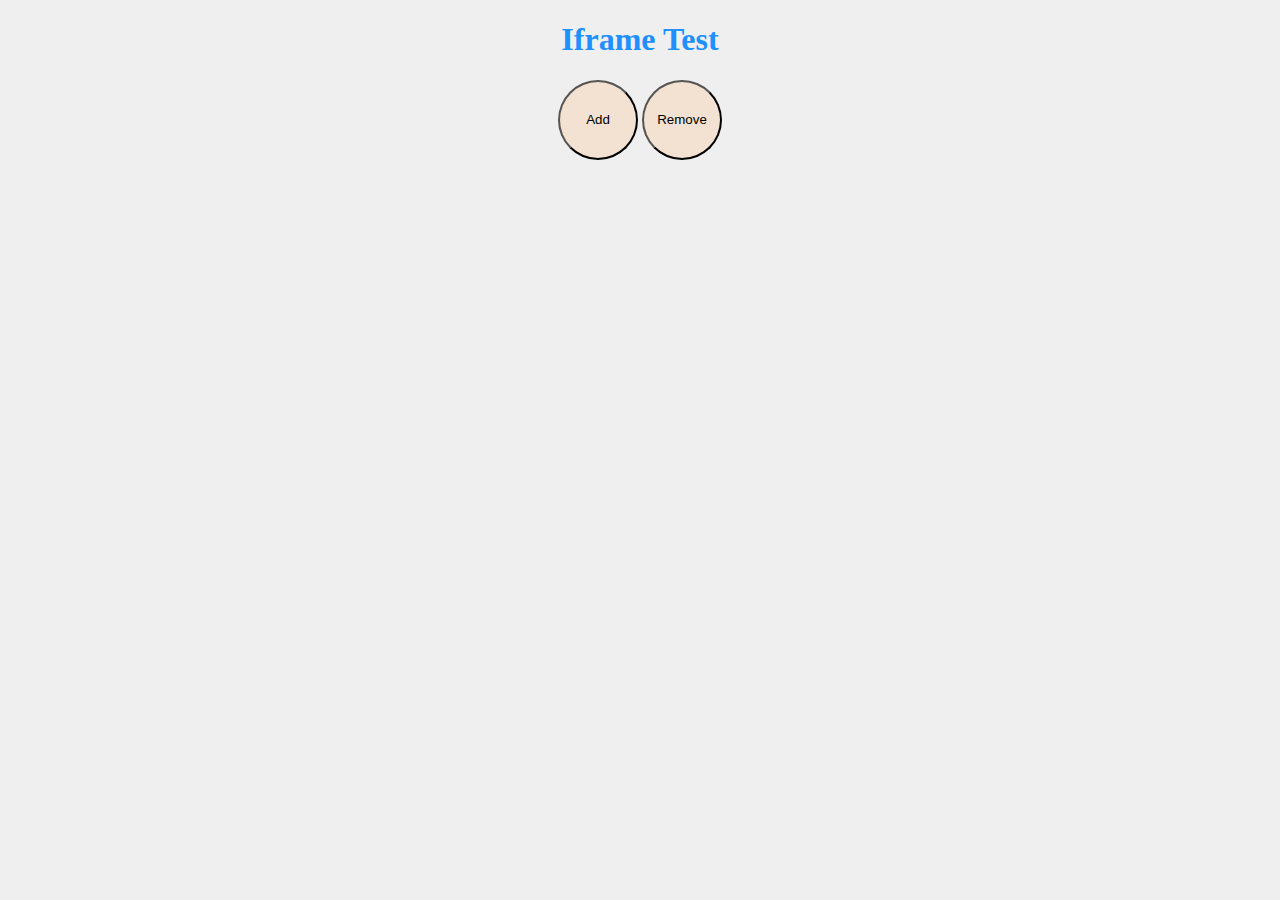
<file: index.html>
<!DOCTYPE html>
<html lang="en">
<head>
    <meta charset="UTF-8">
    <title>Sizmek | Iframe Test</title>
    <link rel="stylesheet" type="text/css" href="css/style.css">

</head>
<body>
    <div class="header">
        <h1>Iframe Test</h1>
        <div class="headerButtons">
            <button id="addIframe" class="btnStyle">Add</button>
            <button id="removeIframe" class="btnStyle">Remove</button>
        </div>
    </div>

    <div class="content" id="iframeWindows">

    </div>
    <script src="js/script.js"></script>
</body>
</html>
</file>
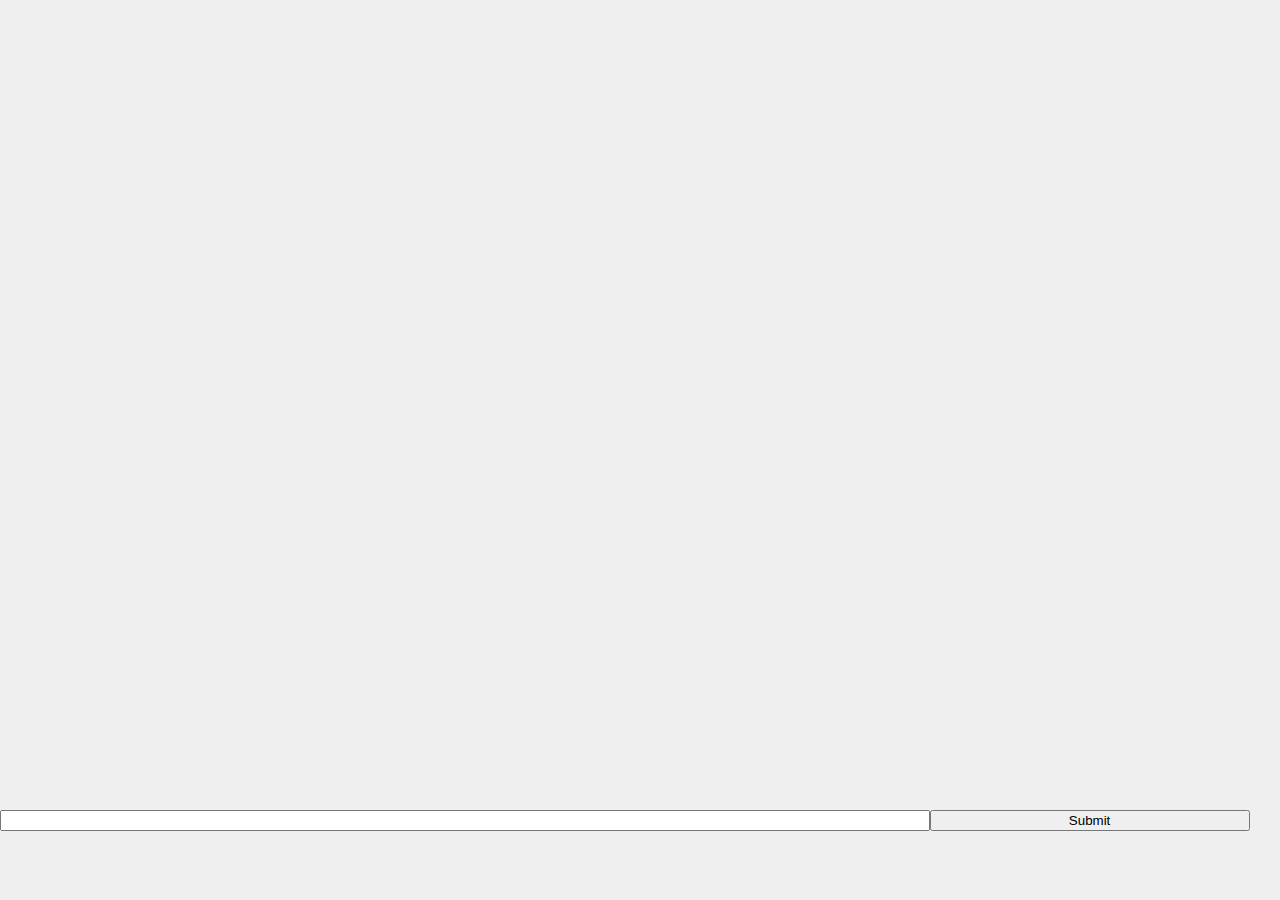
<file: iframe.html>
<!DOCTYPE html>
<html lang="en">
<head>
    <meta charset="UTF-8">
    <title></title>
    <link rel="stylesheet" type="text/css" href="css/style.css">
</head>
<body>
    <div class="chatBox" id="chatBox">

    </div>
    <div class="chatInput">
        <input type="text" id="chatInput" class="chatText"/>
        <button id="submitBtn" class="chatButton">Submit</button>
    </div>

    <script src="js/iframeScript.js"></script>

</body>
</html>
</file>
<file: css/style.css>
.chatBox {
  width: 100%;
  min-height: 90%; }

.chatInput {
  position: fixed;
  bottom: 0;
  left: 0;
  right: 0;
  width: 100%;
  height: 10%; }
  .chatInput .chatText {
    float: left;
    width: 72%; }
  .chatInput .chatButton {
    float: left;
    width: 25%; }

body {
  margin: 0;
  padding: 0;
  background: #efefef;
  text-align: center; }

.header {
  margin: 0 auto;
  width: 900px; }
  .header h1 {
    color: dodgerblue; }

.header .headerButtons .btnStyle {
  width: 80px;
  height: 80px;
  border-radius: 40px;
  background-color: #f3e1d2;
  outline: none; }

.content {
  width: 90%;
  margin-top: 20px; }
  .content iframe {
    width: 30%;
    height: 200px;
    border: 2px solid darkgray;
    margin: 0 10px; }

/*# sourceMappingURL=style.css.map */
</file>
